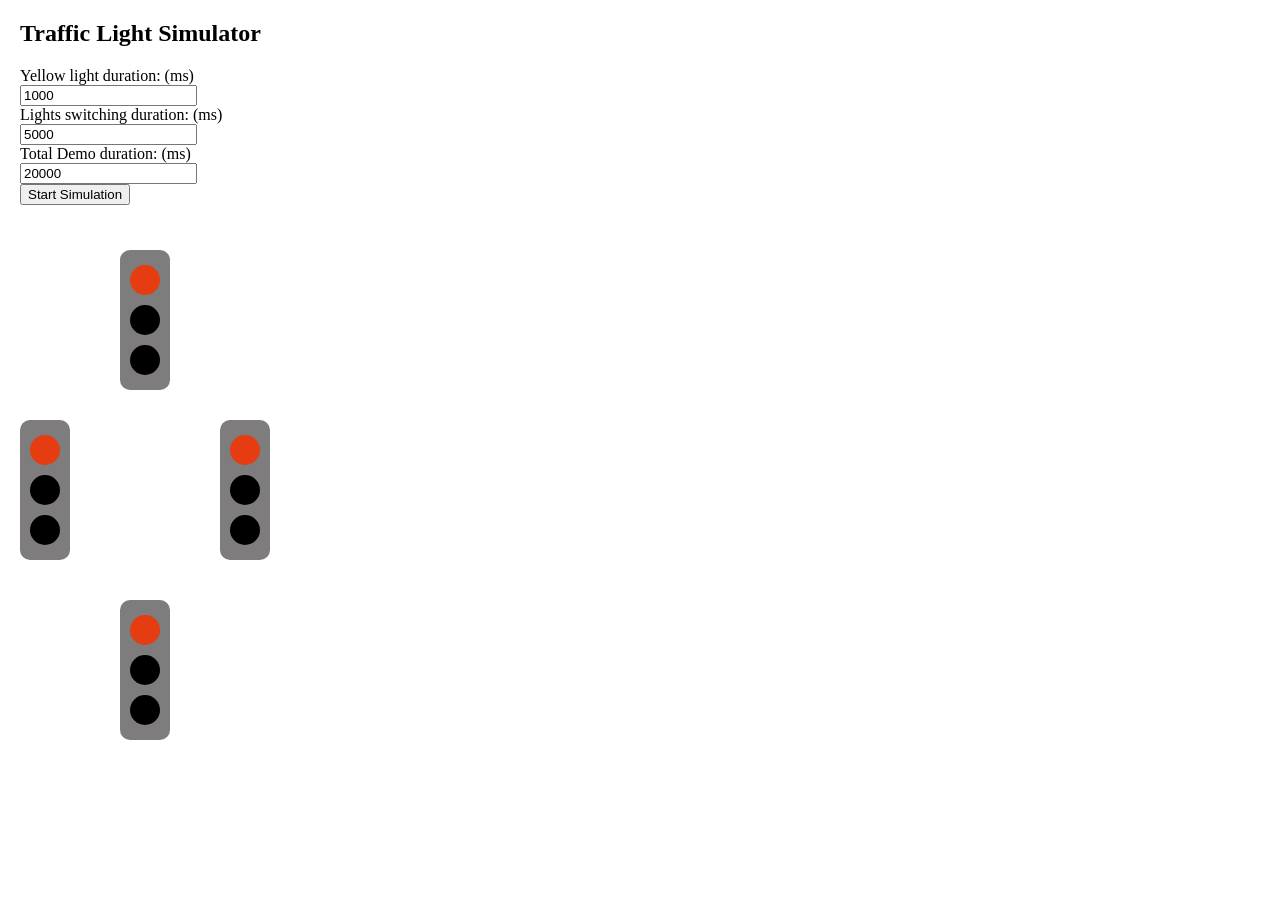
<file: index.html>
﻿<!DOCTYPE html>
<html>
<head>
    <meta charset="utf-8" />
    <title> Traffic Light Simulator</title>
    
    <script src="http://code.jquery.com/jquery-1.11.0.min.js"></script>
    <link rel="stylesheet" href="./src//TrafficLightSimulator.css" type="text/css">
    <script type="text/javascript" src="./src/TrafficLightSimulator.js"></script>
   

  

        </head>
<body>
    <h2>
        Traffic Light Simulator
    </h2>
    Yellow light duration: (ms)<br>
    <input type="text" id="YellowDuration" value="1000"/><br>
    Lights switching duration: (ms)<br>
    <input type="text" id="SwitchingDuration" value="5000"/><br>
    Total Demo duration: (ms)<br>
    <input type="text" id="TotalDuration" value="20000"/><br>
    <input type="button" id="Start_Simulation" value="Start Simulation" /><br />
    <label id="ValidationResult"/><br />
    
  
   
    <div id="North" class="TrafficLightPanel">
        <p id="RedLight" class="ON"></p>
        <p id="YellowLight"></p>
        <p id="GreenLight"></p>
    </div>
    <div id="South" class="TrafficLightPanel">
        <p id="RedLight" class="ON"></p>
        <p id="YellowLight"></p>
        <p id="GreenLight"></p>
    </div>
    <div id="West" class="TrafficLightPanel">
        <p id="RedLight" class="ON"></p>
        <p id="YellowLight"></p>
        <p id="GreenLight"></p>
    </div>
    <div id="East" class="TrafficLightPanel">
        <p id="RedLight" class="ON"></p>
        <p id="YellowLight"></p>
        <p id="GreenLight"></p>
    </div>
</body>
    </html>
</file>
<file: src/TrafficLightSimulator.css>
﻿body
{
  margin:20px;
}
#North
{
    position: absolute;
    left: 120px;
    top: 220px;
}

#South
{
    position: absolute;
    left: 120px;
    top: 570px;
}

#West
{
    position: absolute;
    left: 20px;
    top: 390px;
}

#East
{
    position: absolute;
    left: 220px;
    top: 390px;
}

.TrafficLightPanel {
  background-color: #7E7C7C;
  height: 130px;
  width: 40px;
  border-radius: 10px;
  float: left;
  margin: 30px 0;
  padding: 5px;
     
}

.TrafficLightPanel p {
  background-color: #000000;
  height: 30px;
  width: 30px;
  border-radius: 50%;
  margin: 10px auto;
  transition: background 500ms; 
}

#RedLight.ON    { background-color: #E53C12; }
#YellowLight.ON { background-color: #F2F262; }
#GreenLight.ON  { background-color: #27C446; }
</file>
